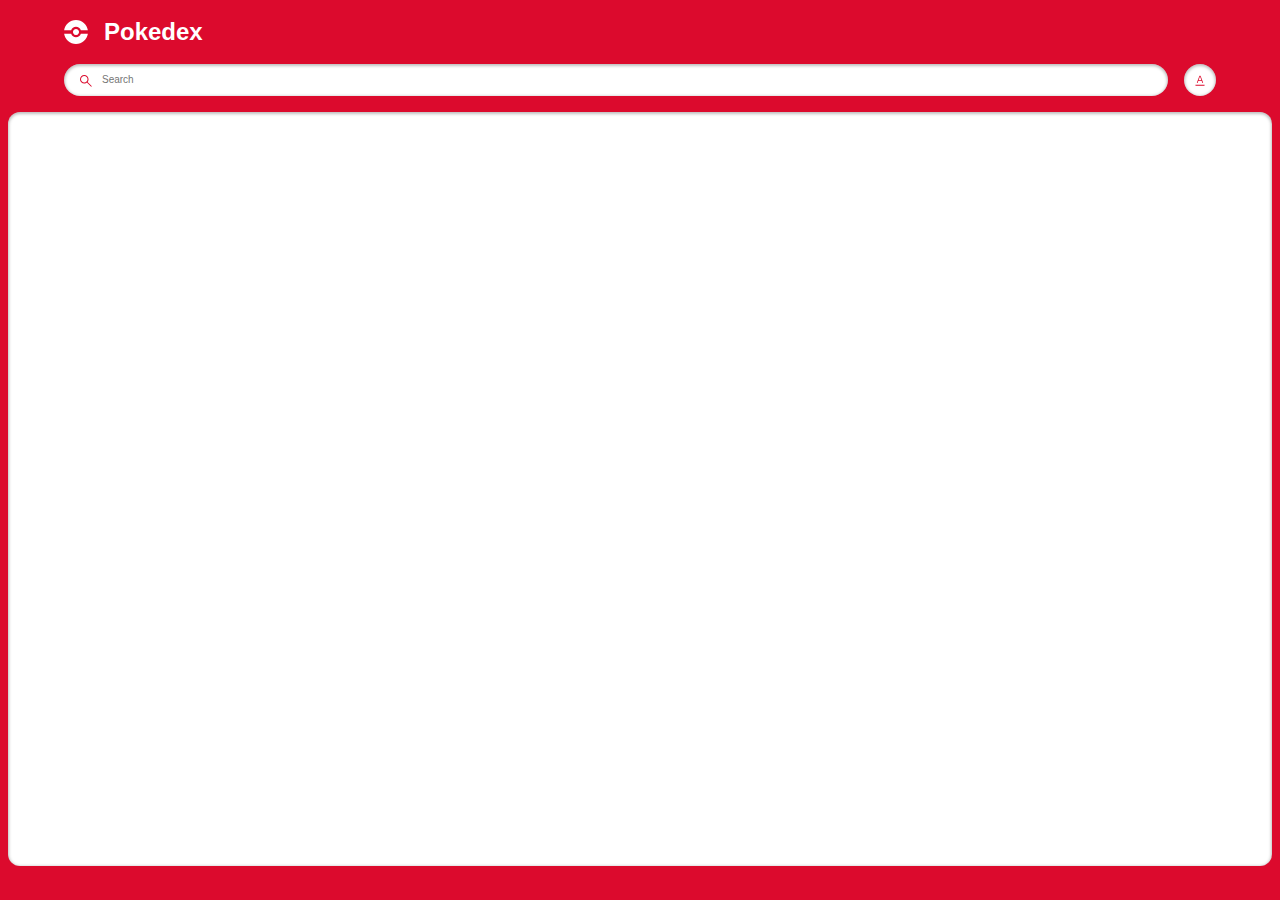
<file: index.html>
<!DOCTYPE html>
<html lang="en">
  <head>
    <meta charset="UTF-8" />
    <meta name="viewport" content="width=device-width, initial-scale=1.0" />
    <title>Poxedex</title>
    <link rel="stylesheet" href="./assets/css/style.css" />
    <script src="./assets/js/search.js" defer></script>
    <script src="./assets/js/pokemon.js" defer></script>
  </head>
  <body>
    <main class="main">
      <!-- header berisi : logo, seach bar, filter -->
      <header class="header home">
        <div class="container">
          <!-- logo -->
          <div class="logo-wrapper">
            <img src="./assets/img/pokeball.svg" alt="pokeball" />
            <h1>Pokedex</h1>
          </div>

          <!-- search -->
          <div class="search-wrapper">
            <!-- search bar -->
            <div class="search-wrap">
              <!-- seach icon -->
              <img src="./assets/img/search.svg" alt="search icon" class="search-icon" />
              <!-- input text -->
              <input type="text" class="search-input body3-fonts" placeholder="Search" id="search-input" />
              <!-- icon silang, muncul ketika search-input telah diisi, ketika di klik dia akan mengosongkan input tag -->
              <img src="./assets/img/cross.svg" alt="cross icon" class="search-close-icon" id="search-close-icon" />
            </div>

            <!-- filter by -->
            <div class="sort-wrapper">
              <div class="sort-wrap">
                <img src="./assets/img/sorting.svg" alt="sorting" class="sort-icon" id="sort-icon" />
              </div>
              <!-- short by:  -->
              <div class="filter-wrapper">
                <p class="body2-fonts">Sort by:</p>
                <!-- select, muncuk ketika sort-wrap diklik -->
                <div class="filter-wrap">
                  <div>
                    <input type="radio" id="number" name="filters" value="number" checked />
                    <label for="number" class="body3-fonts">Number</label>
                  </div>
                  <div>
                    <input type="radio" id="name" name="filters" value="name" />
                    <label for="name" class="body3-fonts">Name</label>
                  </div>
                </div>
              </div>
            </div>
          </div>
        </div>
      </header>
      <!-- Section, untuk menampilkan data-data pokemon -->
      <section class="pokemon-list">
        <div class="container">
          <div class="list-wrapper"></div>
        </div>
        <div id="not-found-message">Pokemon not found</div>
      </section>
    </main>
  </body>
</html>
</file>
<file: assets/css/style.css>
:root {
  --identity-primary: #dc0a2d;

  --grayscale-dark: #212121;
  --grayscale-medium: #666666;
  --grayscale-light: #e0e0e0;
  --grayscale-background: #efefef;
  --grayscale-white: #ffffff;

  --headline-font-size: 24px;
  --body1-font-size: 14px;
  --body2-font-size: 12px;
  --body3-font-size: 10px;
  --subtitle1-font-size: 14px;
  --subtitle2-font-size: 12px;
  --subtitle3-font-size: 10px;
  --caption-font-size: 8px;

  --headline-line-height: 32px;
  --common-line-height: 16px;
  --caption-line-height: 12px;

  --font-weight-regular: 400;
  --font-weight-bold: 700;

  --drop-shadow: 0px 1px 3px 1px rgba(0, 0, 0, 0.2);
  --drop-shadow-hover: 0px 3px 12px 3px rgba(0, 0, 0, 0.2);
  --drop-shadow-inner: 0px 1px 3px 1px rgba(0, 0, 0, 0.25) inset;
}

h2,
h3,
h4,
.body1-fonts,
.body2-fonts,
.body3-fonts {
  line-height: var(--common-line-height);
}

h1 {
  font-size: var(--headline-font-size);
  line-height: var(--headline-line-height);
}

h2 {
  font-size: var(--subtitle1-font-size);
}

h3 {
  font-size: var(--subtitle2-font-size);
}

h4 {
  font-size: var(--subtitle3-font-size);
}

.body1-fonts {
  font-size: var(--body1-font-size);
}

.body2-fonts {
  font-size: var(--body2-font-size);
}

.body3-fonts {
  font-size: var(--body3-font-size);
}

.caption-fonts {
  font-size: var(--caption-font-size);
  line-height: var(--caption-line-height);
}

input:focus-visible {
  outline: 0;
}

.featured-img a.arrow.hidden {
  display: none;
}

body {
  margin: 0;
  height: 100vh;
  width: 100vw;
  box-sizing: border-box;
  font-family: "Poppins", sans-serif;
}

.main {
  margin: 0;
  padding: 0;
  background-color: var(--identity-primary);
  height: 100vh;
  width: 100vw;
  display: flex;
  flex-direction: column;
  align-items: center;
  gap: 1rem;
}

.header.home {
  width: 90%;
}

.container {
  width: 100%;
  margin: 0;
}

.logo-wrapper {
  display: flex;
  align-items: center;
}

.logo-wrapper > h1 {
  color: var(--grayscale-white);
}

.logo-wrapper > img {
  margin-right: 16px;
}

.search-wrapper,
.search-wrap {
  display: flex;
  align-items: center;
  width: 100%;
  gap: 16px;
}

.search-wrap {
  position: relative;
  background-color: var(--grayscale-white);
  border-radius: 16px;
  box-shadow: var(--drop-shadow-inner);
  height: 32px;
  gap: 8px;
}

.search-icon {
  margin-left: 16px;
}

.search-wrap svg path {
  fill: var(--identity-primary);
}

.search-wrap > input {
  width: 60%;
  border: none;
}

.sort-wrapper {
  position: relative;
}

.sort-wrap {
  background-color: var(--grayscale-white);
  border-radius: 100%;
  min-width: 2rem;
  min-height: 2rem;
  box-shadow: var(--drop-shadow-inner);
  display: flex;
  align-items: center;
  justify-content: center;
  position: relative;
}

.search-close-icon {
  position: absolute;
  right: 1rem;
  display: none;
  cursor: pointer;
}

.search-close-icon-visible {
  display: block;
}

.filter-wrapper {
  position: absolute;
  background: var(--identity-primary);
  border: 4px solid var(--identity-primary);
  border-top: 0;
  border-radius: 12px;
  padding: 0px 4px 4px 4px;
  right: 0px;
  box-shadow: var(--drop-shadow-hover);
  min-width: 113px;
  top: 40px;
  display: none;
  z-index: 5000;
}

.filter-wrapper-open {
  display: block;
}

.filter-wrapper-overlay .main::before {
  background-color: rgba(0, 0, 0, 0.4);
  width: 100%;
  height: 100%;
  position: absolute;
  left: 0;
  right: 0;
  top: 0;
  bottom: 0;
  z-index: 2;
}

.filter-wrapper > .body2-fonts {
  color: var(--grayscale-white);
  font-weight: var(--font-weight-bold);
  padding: 16px 20px;
}

.filter-wrap {
  background-color: var(--grayscale-white);
  box-shadow: var(--drop-shadow-inner);
  padding: 16px 20px;
  border-radius: 8px;
}

.filter-wrap > div {
  display: flex;
  align-items: center;
  gap: 8px;
  margin-bottom: 16px;
}

.filter-wrap > div:last-child {
  margin-bottom: 0px;
}

.filter-wrap input {
  accent-color: var(--identity-primary);
}

.pokemon-list {
  background-color: var(--grayscale-white);
  box-shadow: var(--drop-shadow-inner);
  border-radius: 0.75rem;
  min-height: calc(85.5% - 1rem);
  width: calc(100% - 1rem);
  max-height: 100px;
  overflow-y: auto;
}

.list-wrapper {
  margin: 1rem 0;
  display: flex;
  align-items: center;
  justify-content: center;
  flex-wrap: wrap;
  gap: 0.75rem;
}

.list-item {
  border-radius: 8px;
  box-shadow: var(--drop-shadow);
  background-color: var(--grayscale-white);
  width: 8.85rem;
  height: 8.85rem;
  text-align: center;
  text-decoration: none;
  cursor: pointer;
}

.list-item .number-wrap {
  min-height: 16px;
  text-align: right;
  padding: 0 8px;
  color: var(--grayscale-medium);
}

.list-item .name-wrap {
  border-radius: 7px;
  background-color: var(--grayscale-background);
  padding: 24px 8px 4px 8px;
  color: var(--grayscale-dark);
  margin-top: -18px;
}

.list-item .img-wrap {
  width: 72px;
  height: 72px;
  margin: auto;
}

.list-item .img-wrap img {
  width: 100%;
  height: 100%;
}

/* detail page */

.detail-main .header {
  padding: 20px 20px 24px 20px;
  position: relative;
  z-index: 2;
}

.detail-main .header-wrapper {
  display: flex;
  align-items: center;
  justify-content: space-between;
  column-gap: 15px;
}

.detail-main .header-wrap {
  display: flex;
  align-items: center;
  column-gap: 8px;
}

.detail-main .back-btn-wrap {
  max-height: 32px;
}

.detail-main .back-btn-wrap path,
.detail-main .header-wrapper p,
.detail-main .header-wrapper h1 {
  fill: var(--grayscale-white);
  color: var(--grayscale-white);
}

.detail-main .pokemon-id-wrap p {
  font-weight: var(--font-weight-bold);
}

.detail-img-wrapper {
  width: 200px;
  height: 200px;
  margin: auto;
  position: relative;
  z-index: 3;
}

.detail-img-wrapper img {
  width: 100%;
  height: 100%;
}

.detail-card-detail-wrapper {
  border-radius: 8px;
  background-color: var(--grayscale-white);
  box-shadow: var(--drop-shadow-inner);
  padding: 56px 20px 20px 20px;
  margin-top: -50px;
  display: flex;
  flex-direction: column;
  position: relative;
  z-index: 2;
}

.power-wrapper {
  display: flex;
  justify-content: center;
  align-items: center;
  flex-wrap: wrap;
  gap: 16px;
}

.power-wrapper > p {
  border-radius: 10px;
  padding: 2px 8px;
  font-weight: var(--font-weight-bold);
  color: var(--grayscale-white);
  text-transform: capitalize;
  background-color: #74cb48;
}

.pokemon-detail.move p {
  text-transform: capitalize;
  word-break: break-all;
}

.list-item .name-wrap p {
  text-transform: capitalize;
}

.detail-card-detail-wrapper .about-text {
  font-weight: var(--font-weight-bold);
  text-align: center;
}

.pokemon-detail-wrapper {
  display: flex;
  align-items: flex-end;
}

.pokemon-detail-wrapper .pokemon-detail-wrap {
  flex: 1;
  text-align: center;
  position: relative;
}

.pokemon-detail-wrap:before {
  content: "";
  background-color: var(--grayscale-light);
  width: 1px;
  height: 100%;
  position: absolute;
  right: 0;
  top: 0;
  bottom: 0;
  margin: auto;
}

.pokemon-detail-wrap:last-child::before {
  display: none;
}

.pokemon-detail {
  display: flex;
  justify-content: center;
  align-items: center;
  padding: 8px 20px;
  gap: 8px;
}

.pokemon-detail-wrapper {
  min-height: 76px;
}

.pokemon-detail.move {
  flex-direction: column;
  gap: 0;
  align-items: center;
  padding: 8px 5px;
}

.pokemon-detail-wrap > .caption-fonts {
  color: var(--grayscale-medium);
}

.pokemon-detail-wrap .straighten {
  transform: rotate(90deg);
}

.detail-card-detail-wrapper .pokemon-description {
  color: var(--grayscale-dark);
  text-align: center;
}

.stats-wrap {
  display: flex;
  align-items: center;
}

.stats-wrap p {
  color: var(--grayscale-dark);
  margin-right: 8px;
  min-width: 19px;
}

.stats-wrap p.stats {
  text-align: right;
  padding-right: 8px;
  min-width: 35px;
  border-right: 1px solid var(--grayscale-light);
  font-weight: var(--font-weight-bold);
}

.stats-wrap .progress-bar {
  flex: 1;
  border-radius: 4px;
  height: 4px;
}

.stats-wrap .progress-bar::-webkit-progress-bar {
  border-radius: 4px;
}

.stats-wrap .progress-bar::-webkit-progress-value {
  border-radius: 4px;
}

.detail-bg {
  position: absolute;
  z-index: 1;
  right: 8px;
  top: 8px;
  opacity: 0.1;
}

.detail-bg path {
  fill: var(--grayscale-white);
}

div#not-found-message {
  display: none;
  position: absolute;
  left: 50%;
  top: 50%;
  transform: translate(-50%, -50%);
  font-size: 20px;
  font-weight: 600;
}

.arrow img {
  -webkit-filter: brightness(0) grayscale(1) invert(1);
  filter: brightness(0) grayscale(1) invert(1);
  width: 28px;
}

.featured-img {
  position: relative;
}

.featured-img a.arrow {
  display: inline-block;
  position: absolute;
  top: 50%;
  transform: translateY(-50%);
  z-index: 999;
}

.featured-img a.arrow.left-arrow {
  left: -2rem;
}

.featured-img a.arrow.right-arrow {
  right: -2rem;
}

.detail-main.main {
  height: max-content;
  border-color: transparent;
  background-color: transparent;
}
</file>
